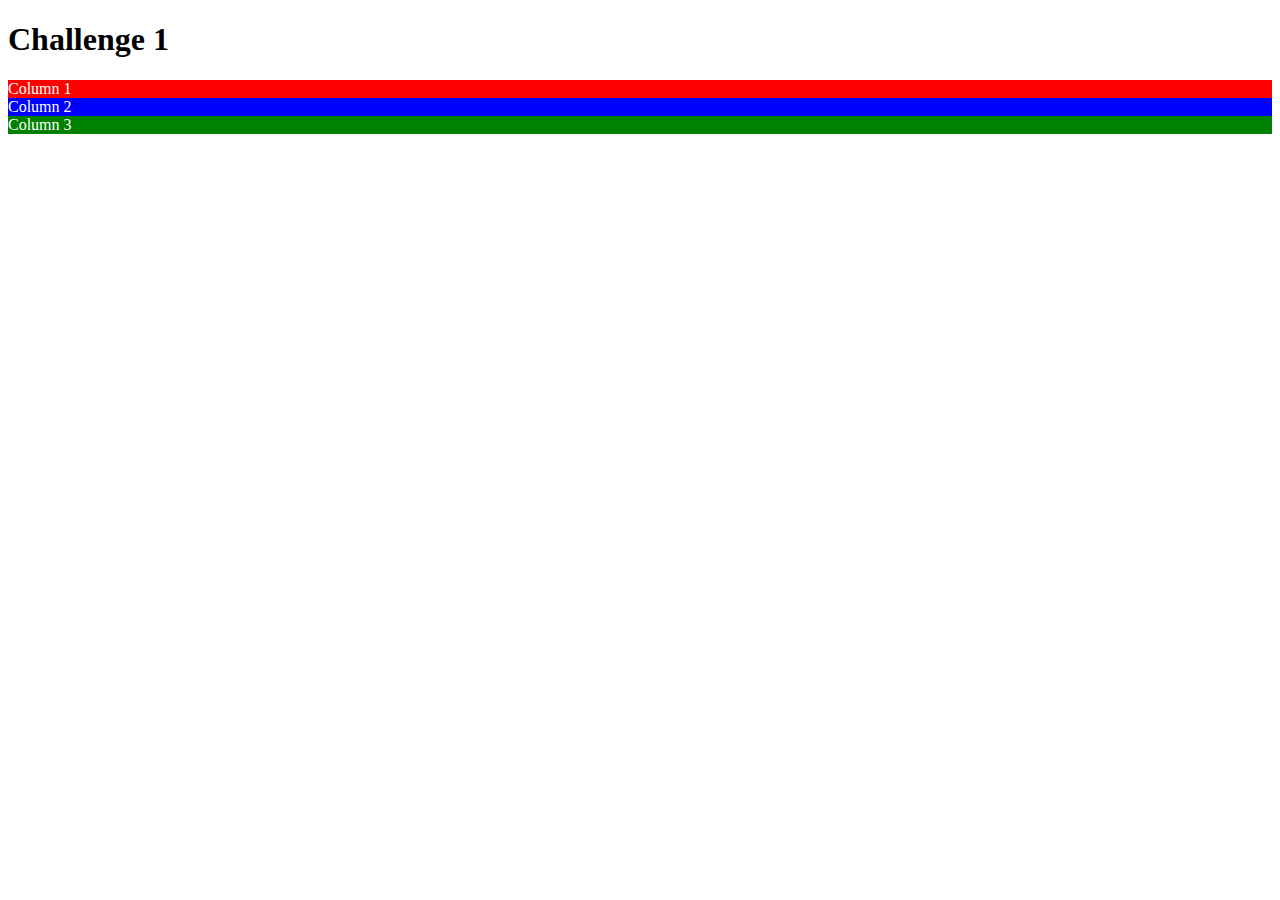
<file: challenge1.html>
<!doctype html>
<html lang="en">
  <head>
    <meta charset="utf-8">
    <meta name="viewport" content="width=device-width, initial-scale=1">
    <title>Bootstrap Grid</title>
    <!-- CSS file -->
    <link href="https://cdn.jsdelivr.net/npm/bootstrap@5.3.5/dist/css/bootstrap.min.css" rel="stylesheet" integrity="sha384-SgOJa3DmI69IUzQ2PVdRZhwQ+dy64/BUtbMJw1MZ8t5HZApcHrRKUc4W0kG879m7" crossorigin="anonymous">
    <link rel="stylesheet" href = "challenge1.css">

</head>
  <body>
    <div class="container text-center">
      <h1> Challenge 1</h1>
  <div class="row row-gap-3 mt-3">
    <div class="col-lg-2 col-md-12 red-col py-3">
      Column 1
    </div>
    <div class="col-lg-6 col-md-12 blue-col py-3">
      Column 2
    </div>
    <div class="col-lg-4 col-md-12 green-col py-3">
      Column 3
    </div>
  </div>
</div>
    <script src="https://cdn.jsdelivr.net/npm/bootstrap@5.3.5/dist/js/bootstrap.bundle.min.js" integrity="sha384-k6d4wzSIapyDyv1kpU366/PK5hCdSbCRGRCMv+eplOQJWyd1fbcAu9OCUj5zNLiq" crossorigin="anonymous"></script>
  </body>
</html>
</file>
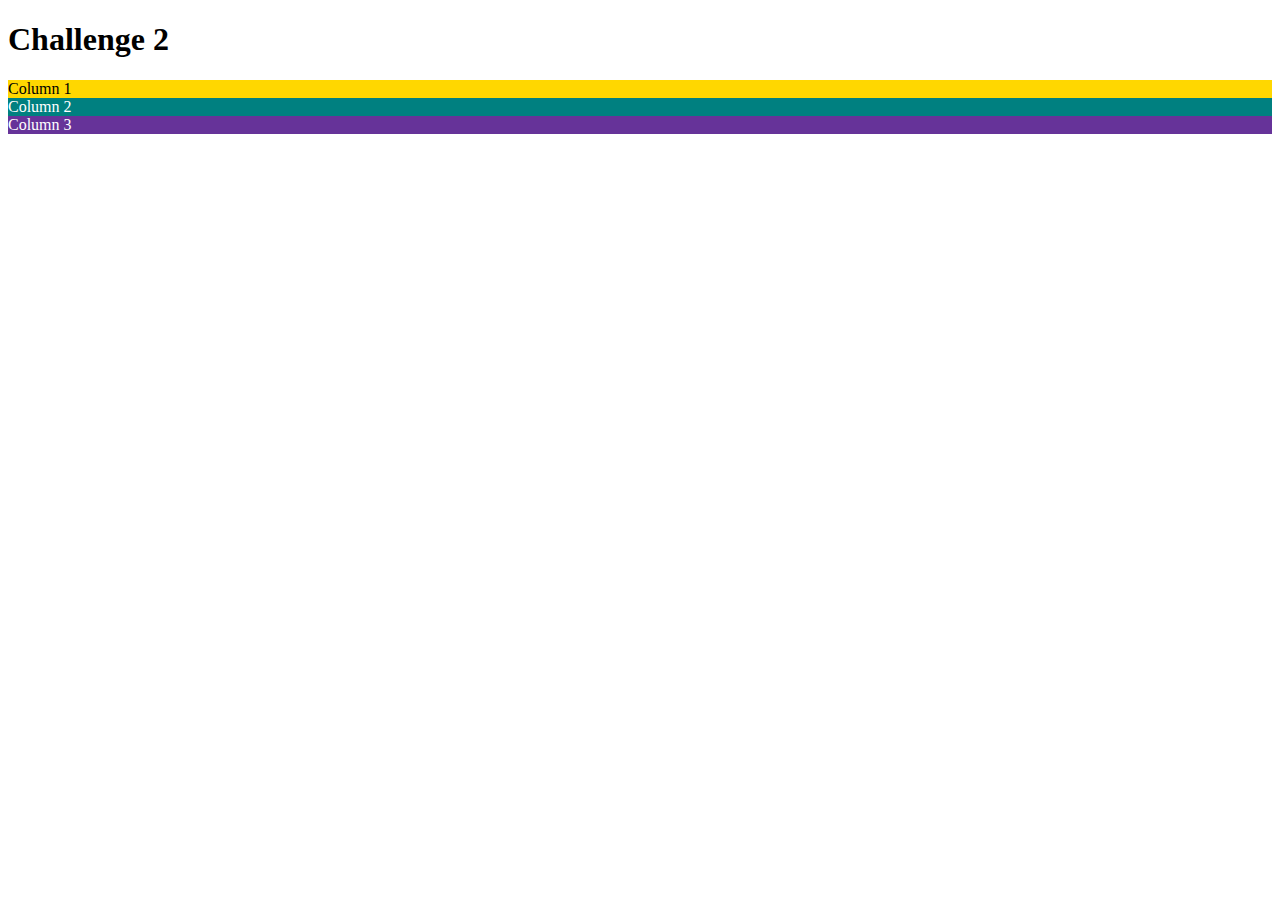
<file: challenge2.html>
<!doctype html>
<html lang="en">
  <head>
    <meta charset="utf-8">
    <meta name="viewport" content="width=device-width, initial-scale=1">
    <title>Bootstrap Grid</title>
    <!-- CSS file -->
    <link href="https://cdn.jsdelivr.net/npm/bootstrap@5.3.5/dist/css/bootstrap.min.css" rel="stylesheet" integrity="sha384-SgOJa3DmI69IUzQ2PVdRZhwQ+dy64/BUtbMJw1MZ8t5HZApcHrRKUc4W0kG879m7" crossorigin="anonymous">
    <link rel="stylesheet" href = "challenge2.css">

</head>
<body>
  <div class="container text-center">
    <h1>Challenge 2</h1>
    <div class="row row-gap-3 mt-3">
      <div class="col-lg-2 col-md-12 yellow-col py-3">
        Column 1
      </div>
      <div class="col-lg-6 col-md-12 teal-col py-3">
        Column 2
      </div>
      <div class="col-lg-4 col-md-12 purple-col py-3">
        Column 3
      </div>
    </div>
  </div>
  <script src="https://cdn.jsdelivr.net/npm/bootstrap@5.3.5/dist/js/bootstrap.bundle.min.js" integrity="sha384-k6d4wzSIapyDyv1kpU366/PK5hCdSbCRGRCMv+eplOQJWyd1fbcAu9OCUj5zNLiq" crossorigin="anonymous"></script>
</body>
</html>
</file>
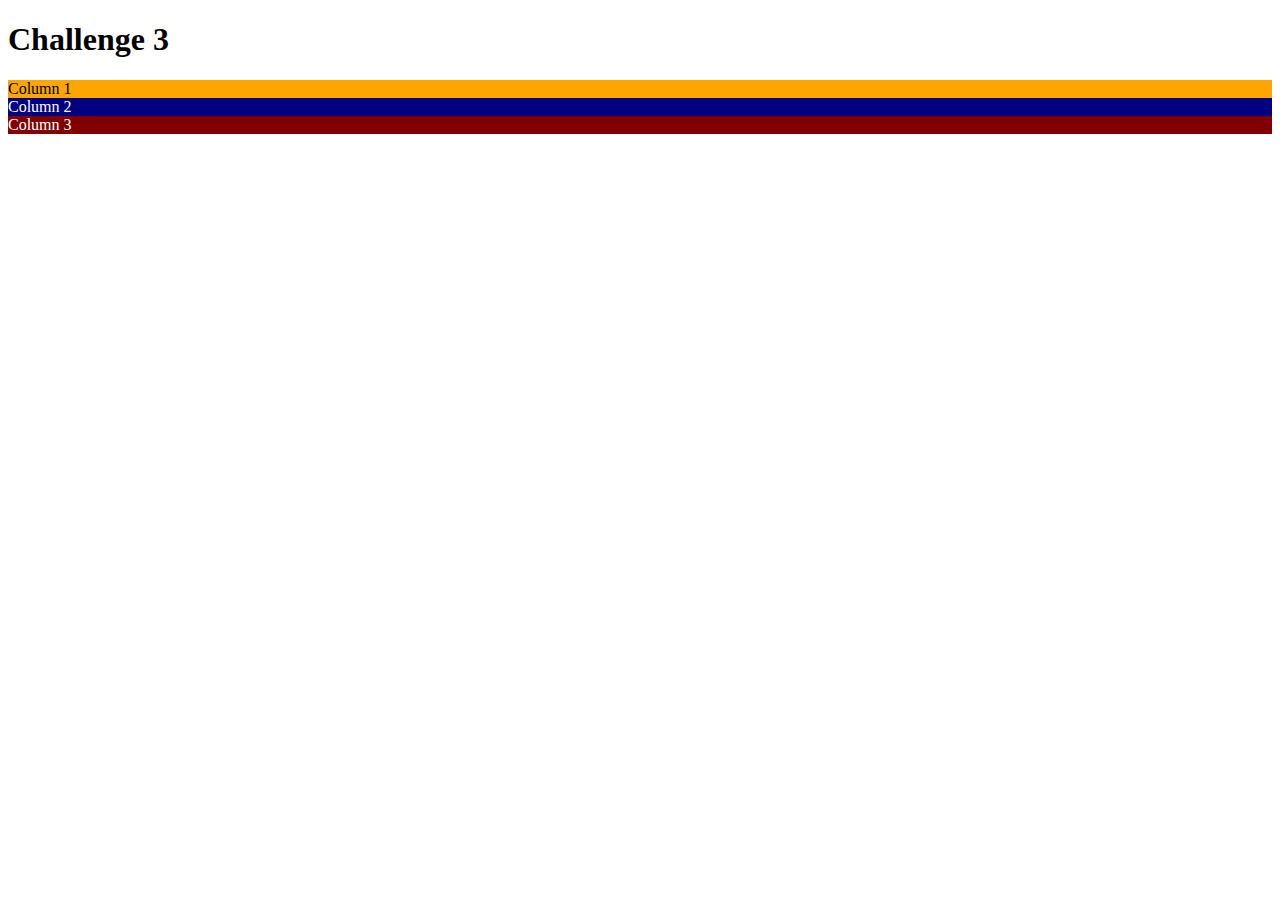
<file: challenge3.html>
<!doctype html>
<html lang="en">
  <head>
    <meta charset="utf-8">
    <meta name="viewport" content="width=device-width, initial-scale=1">
    <title>Bootstrap Grid</title>
    <!-- CSS file -->
    <link href="https://cdn.jsdelivr.net/npm/bootstrap@5.3.5/dist/css/bootstrap.min.css" rel="stylesheet" integrity="sha384-SgOJa3DmI69IUzQ2PVdRZhwQ+dy64/BUtbMJw1MZ8t5HZApcHrRKUc4W0kG879m7" crossorigin="anonymous">
    <link rel="stylesheet" href = "challenge3.css">

</head>
<body>
  <div class="container text-center">
    <h1>Challenge 3</h1>
    <div class="row row-gap-3 mt-3">
      <div class="col-lg-2 d-none d-lg-block orange-col py-3">
        Column 1
      </div>
      <div class="col-lg-6 col-md-12 navy-col py-3">
        Column 2
      </div>
      <div class="col-lg-4 col-md-12 maroon-col py-3">
        Column 3
      </div>
    </div>
  </div>
  <script src="https://cdn.jsdelivr.net/npm/bootstrap@5.3.5/dist/js/bootstrap.bundle.min.js" integrity="sha384-k6d4wzSIapyDyv1kpU366/PK5hCdSbCRGRCMv+eplOQJWyd1fbcAu9OCUj5zNLiq" crossorigin="anonymous"></script>
</body>

</html>
</file>
<file: challenge1.css>
@charset "UTF-8";
/* CSS Document */

.red-col{
    background-color: red;
    color: white;
}

.blue-col{
    background-color: blue;
    color: white;
}

.green-col{
    background-color: green;
    color: white;
}
</file>
<file: challenge2.css>
@charset "UTF-8";
/* Part Two Custom Classes */
.yellow-col {
    background-color: gold;
    color: black;
}

.teal-col {
    background-color: teal;
    color: white;
}

.purple-col {
    background-color: rebeccapurple;
    color: white;
}
</file>
<file: challenge3.css>
@charset "UTF-8";

/* Part Three CSS */
.orange-col {
    background-color: orange;
    color: black;
}

.navy-col {
    background-color: navy;
    color: white;
}

.maroon-col {
    background-color: maroon;
    color: white;
}
</file>
